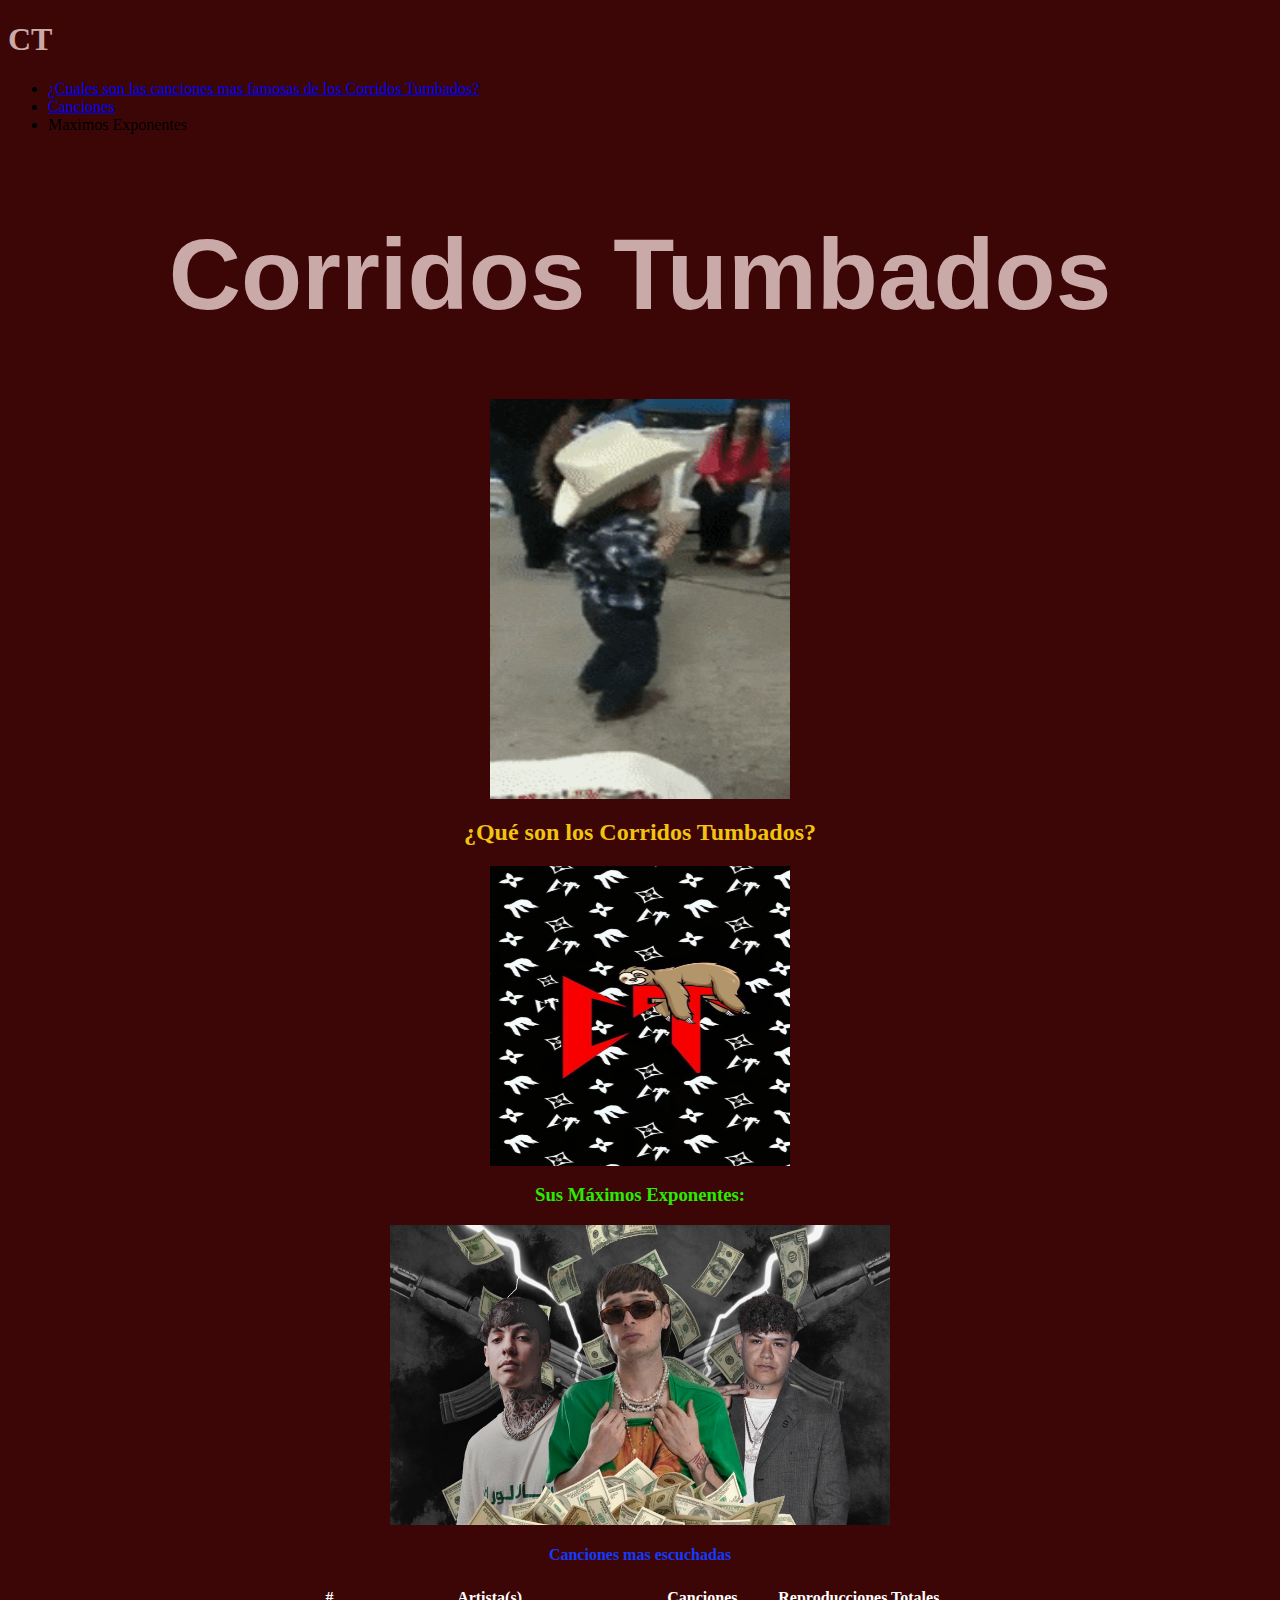
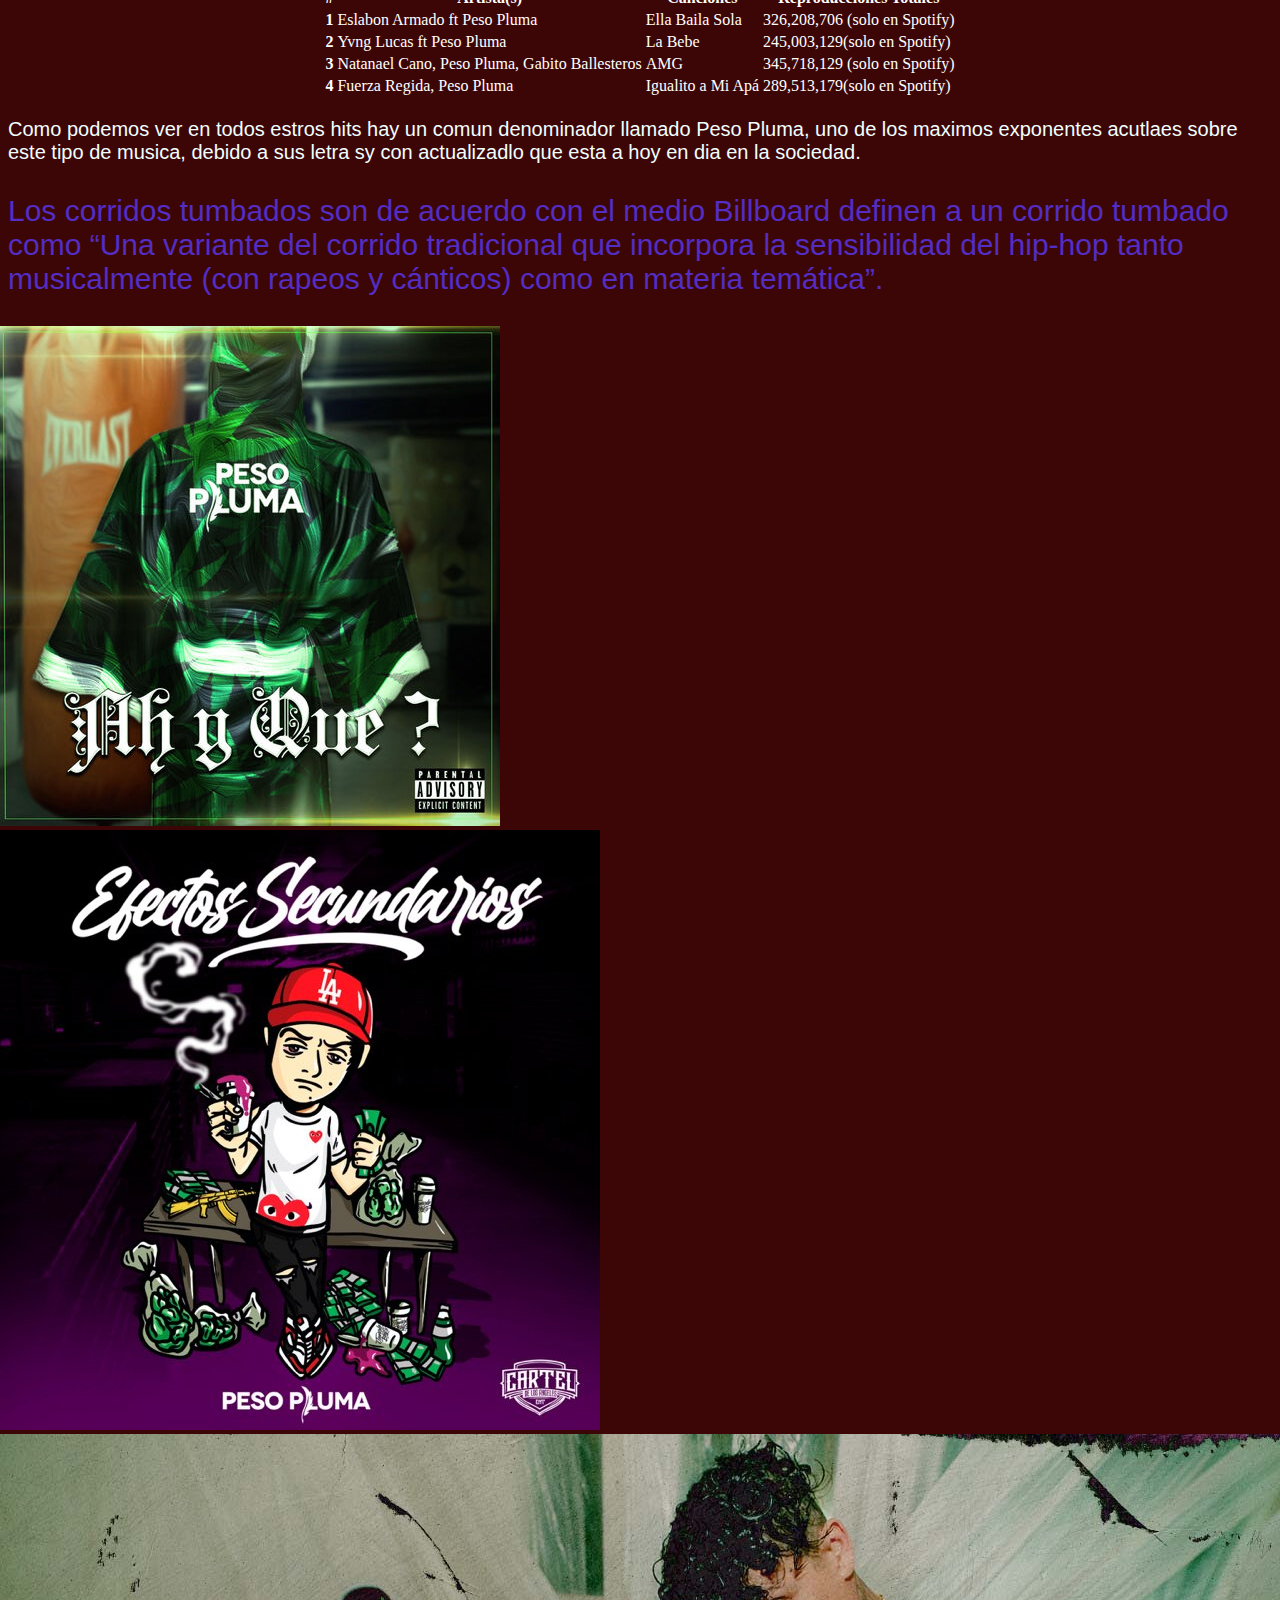
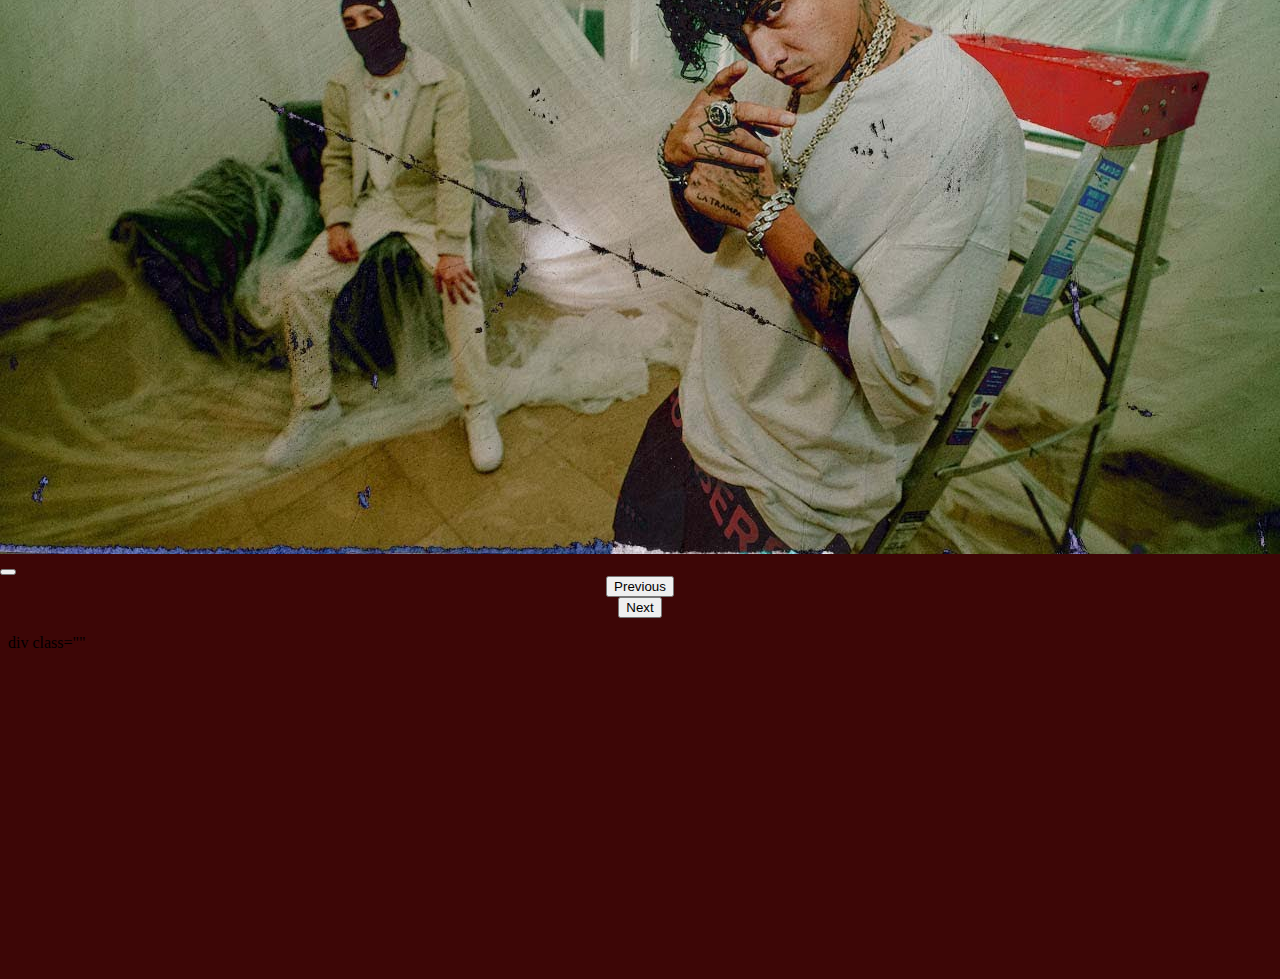
<file: Daniel de horta web/index.html>
<!DOCTYPE html>
<!doctype html>
<html lang="en" data-bs-theme="dark">
  <head>
    <meta charset="utf-8">
    <meta name="viewport" content="width=device-width, initial-scale=1">
    <title>Peso Pluma Web</title>
    <link href="https://cdn.jsdelivr.net/npm/bootstrap@5.3.0-alpha3/dist/css/bootstrap.min.css" rel="stylesheet" integrity="sha384-KK94CHFLLe+nY2dmCWGMq91rCGa5gtU4mk92HdvYe+M/SXH301p5ILy+dN9+nJOZ" crossorigin="anonymous">
  </head>
  <body>
  <h1>CT</h1>
    <script src="https://cdn.jsdelivr.net/npm/bootstrap@5.3.0-alpha3/dist/js/bootstrap.bundle.min.js" integrity="sha384-ENjdO4Dr2bkBIFxQpeoTz1HIcje39Wm4jDKdf19U8gI4ddQ3GYNS7NTKfAdVQSZe" crossorigin="anonymous"></script>
  </body>
</html>
<html lang="en">
<head>
    <meta charset="UTF-8">
    <meta http-equiv="X-UA-Compatible" content="IE=edge">
    <meta name="viewport" content="width=device-width, initial-scale=1.0">
    <link rel="stylesheet" href="css/style.css">
    <link href="https://cdn.jsdelivr.net/npm/bootstrap@5.3.0-alpha3/dist/css/bootstrap.min.css" rel="stylesheet" integrity="sha384-KK94CHFLLe+nY2dmCWGMq91rCGa5gtU4mk92HdvYe+M/SXH301p5ILy+dN9+nJOZ" crossorigin="anonymous">

</head>
<body>
   
    </div>
    <ul class="nav nav-underline">      
  
  
      <li class="nav-item">
        <a class="nav-link" href="#">¿Cuales son las canciones mas famosas de los Corridos Tumbados?</a>
      </li>
      <li class="nav-item">
        <a class="nav-link" href="#">Canciones</a>
      </li>
      <li class="nav-item">
        <a class="nav-link">Maximos Exponentes</a>
      </li>
    </ul>
        </div>
      </nav>
      <div class="inicio">
        <h1>Corridos Tumbados</h1>
        <img src="img/gif.gif" alt="Niño Bailando" width="300px" height="400px"  >
        

        </div>
        <div class="informacion">
          <h2>¿Qué son los Corridos Tumbados?</h2>
          <img src="img/ct.jfif" class="img-fluid" alt="CT" width="300px"height="300px">
          <h3>Sus Máximos Exponentes:</h3>
          <img src="img/pp,nt,jh.jpg" alt="fondooooo" width="500px"height="300px">
      <h4>Canciones mas escuchadas</h4>
      <table class="table">
        <thead class="text-bg-light">
          <tr>
            <th scope="col">#</th>
            <th scope="col">Artista(s)</th>
            <th scope="col">Canciones</th>
            <th scope="col">Reproducciones Totales</th>
          </tr>
        </thead>
        <tbody class="text-bg-light">
          <tr>
            <th scope="row">1</th>
            <td>Eslabon Armado ft Peso Pluma</td>
            <td>Ella Baila Sola</td>
            <td>326,208,706 (solo en Spotify)</td>
          </tr>
          <tr>
            <th scope="row">2</th>
            <td>Yvng Lucas ft Peso Pluma</td>
            <td>La Bebe</td>
            <td>245,003,129(solo en Spotify)</td>
          </tr>
          <tr>
            <th scope="row">3</th>
            <td>Natanael Cano, Peso Pluma, Gabito Ballesteros</td>
            <td>AMG</td>
            <td>345,718,129 (solo en Spotify)</td>
            
          </tr>
          <tr>
            <th scope="row">4</th>
            <td>Fuerza Regida, Peso Pluma</td>
            <td>Igualito a Mi Apá </td>
            <td>289,513,179(solo en Spotify)</td>
          </tr>
        </tbody>
      </table>
        </div>
   

   

<p class="primer-parrafo">
   Como podemos ver en todos estros hits hay un comun denominador llamado Peso Pluma, uno de los maximos exponentes acutlaes sobre este tipo de musica, debido a sus letra sy con actualizadlo que esta a hoy en dia en la sociedad.
<p class="segundo-parrafo">
  Los corridos tumbados son de acuerdo con el medio Billboard definen a un corrido tumbado como “Una variante del corrido tradicional que incorpora la sensibilidad del hip-hop tanto musicalmente (con rapeos y cánticos) como en materia temática”.
</p>
    
    <div id="carouselExampleFade" class="carousel slide carousel-fade">
      <div class="carrusel">
        <div class="carousel-inner">
          <div class="carousel-item active">
            <img src="img/1eralbum.jpg" class="d-block w-50" alt="Esta foto no esta disponible ">
          </div>
          <div class="carousel-item">
            <img src="img/2doalbum.jpg" class="d-block w-50" alt="Esta foto no esta disppmible">
          </div>
          <div class="carousel-item">
            <img src="img/1asdkja.jpg" class="d-block w-100" alt="...">
            <button type="button" class="btn-close" aria-label="Close"></button>
          </div>
          
        </div>
        <button class="carousel-control-prev" type="button" data-bs-target="#carouselExampleFade" data-bs-slide="prev">
          <span class="carousel-control-prev-icon" aria-hidden="true"></span>
          <span class="visually-hidden">Previous</span>
        </button>
        <button class="carousel-control-next" type="button" data-bs-target="#carouselExampleFade" data-bs-slide="next">
          <span class="carousel-control-next-icon" aria-hidden="true"></span>
          <span class="visually-hidden">Next</span>
        </button>
      </div>
</p>
<div>
  div class=""
</div>
<iframe width="560" height="315" src="https://www.youtube.com/embed/4jvO-GCO_Tk" title="YouTube video player" frameborder="0" allow="accelerometer; autoplay; clipboard-write; encrypted-media; gyroscope; picture-in-picture; web-share" allowfullscreen></iframe>
<script src="https://cdn.jsdelivr.net/npm/bootstrap@5.3.0-alpha3/dist/js/bootstrap.bundle.min.js" integrity="sha384-ENjdO4Dr2bkBIFxQpeoTz1HIcje39Wm4jDKdf19U8gI4ddQ3GYNS7NTKfAdVQSZe" crossorigin="anonymous"></script>
    </body>
    
</html>
</file>
<file: Daniel de horta web/css/style.css>
body{
    background-color: rgb(61, 6, 6);
    background-image: url(https://images.unsplash.com/photo-1603366615917-1fa6dad5c4fa?ixlib=rb-4.0.3&ixid=MnwxMjA3fDB8MHxleHBsb3JlLWZlZWR8OXx8fGVufDB8fHx8&w=1000&q=80);
    color: black;

}
.inicio{
    display: flex;
    flex-direction: column;
    align-items: center;
}
.inicio h1{
    font-size: 100px;
    font-family: Verdana, Geneva, Tahoma, sans-serif;
    font-weight: 700;

}

h1{
color:rgb(202, 169, 169) ;
}
h2{
    color:rgb(241, 196, 15) ;
}
h3{
    color:rgb(42, 236, 3) ;}
h4{
    color:rgb(20, 58, 251) ;
}
h5{
    color:rgb(243, 22, 228) ;}
h6{
    color:rgb(244, 24, 97) ;}

.primer-parrafo{

    color:azure;
    font-size: 20px;
    font-family:Verdana, Geneva, Tahoma, sans-serif;
    font-weight: 250;
}
.segundo-parrafo{

    color:rgb(83, 45, 196);
    font-size: 30px;
    font-family:Verdana, Geneva, Tahoma, sans-serif;
    font-weight: 250;
}
.galeria{
    display:flex;
    border:10px solid transparent;
    border-image: linear-gradient(to bottom, #531010 30%, #986a6a 90% ) 1;
    overflow-x: scroll;
}

.informacion{

    display: flex;
    flex-direction: column;
    align-items: center;
    color: white;
}


.blanco{

    color: white !important;
}
.carrusel{
    display: flex;
    flex-direction: column;
    align-items: center;}
</file>
